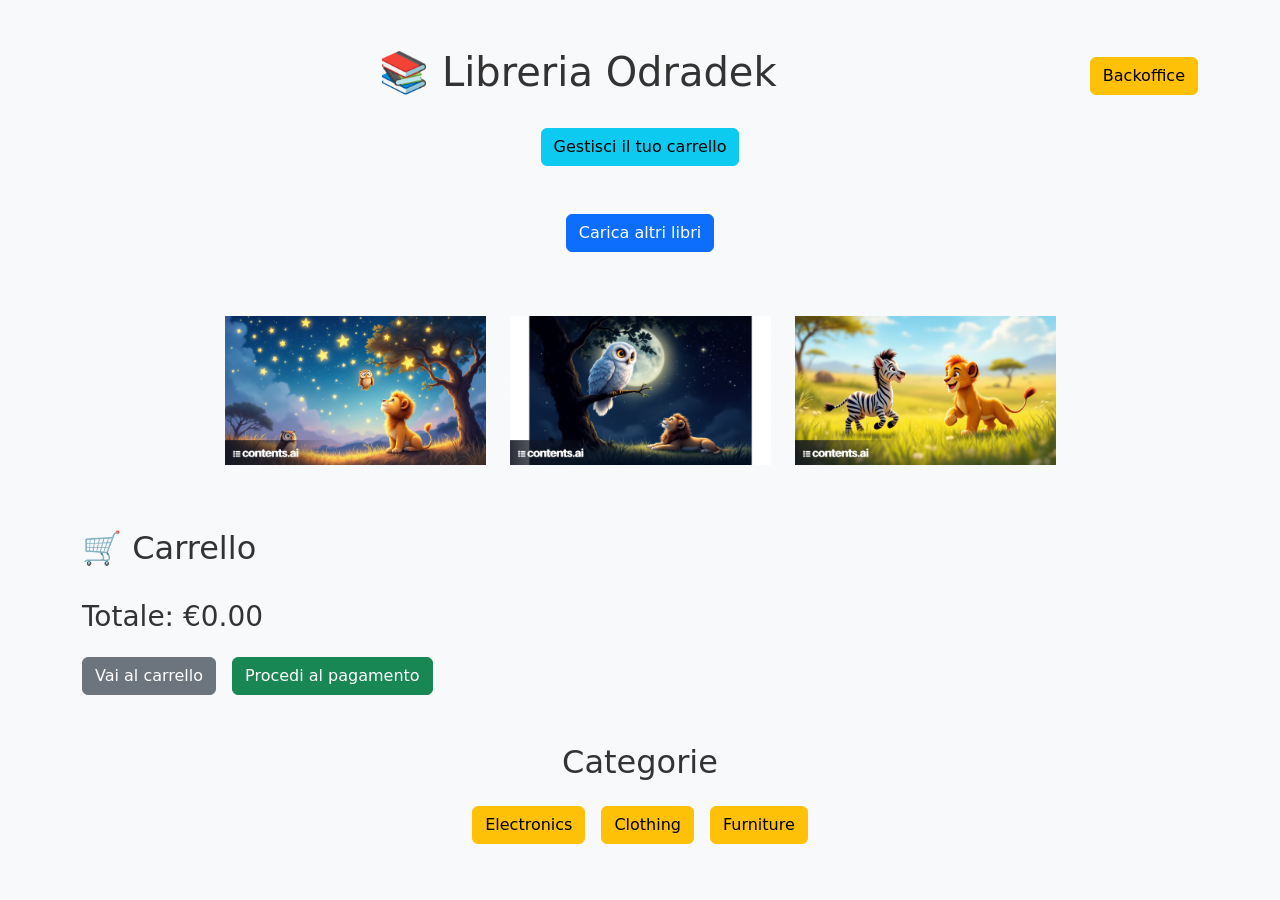
<file: index.html>
<!DOCTYPE html>
<html lang="it">
  <head>
    <meta charset="UTF-8" />
    <meta name="viewport" content="width=device-width, initial-scale=1" />
    <meta name="description" content="Libreria Odradek - Gestisci il tuo carrello" />
    <meta http-equiv="X-UA-Compatible" content="IE=edge" />
    <title>Libreria Odradek</title>

    <!-- Bootstrap CSS -->
    <link
      href="https://cdn.jsdelivr.net/npm/bootstrap@5.3.3/dist/css/bootstrap.min.css"
      rel="stylesheet"
    />

    <!-- Custom CSS -->
    <link rel="stylesheet" href="./style.css" />

    <!-- Bootstrap JS -->
    <script src="https://cdn.jsdelivr.net/npm/bootstrap@5.3.3/dist/js/bootstrap.bundle.min.js"></script>
  </head>

  <body>
    <div class="container my-5">
      <div class="d-flex justify-content-between align-items-center mb-4">
        <h1 class="text-center flex-grow-1">📚 Libreria Odradek</h1>
        <a href="./backoffice.html" class="btn btn-warning ms-3">Backoffice</a>
      </div>

      <div class="text-center mb-5">
        <a href="https://www.repubblica.it" target="_blank" class="btn btn-info">
          Gestisci il tuo carrello
        </a>
      </div>

      <!-- Galleria di libri -->
      <div id="books-row" class="row row-cols-1 row-cols-sm-2 row-cols-md-3 row-cols-lg-4 g-4">
        <!-- Le card dei libri saranno generate dinamicamente da logica.js -->
      </div>

      <div class="text-center">
        <button id="load-more-btn" class="btn btn-primary mt-4">Carica altri libri</button>
      </div>

      <!-- Sezione caricamento o immagini placeholder -->
      <div id="cards" class="row justify-content-center my-5">
        <div class="col-6 col-md-3 text-center">
          <img src="./materiali/1627863.png" alt="Loading..." class="img-fluid my-3" />
        </div>
        <div class="col-6 col-md-3 text-center">
          <img src="./materiali/1627865.png" alt="Loading..." class="img-fluid my-3" />
        </div>
        <div class="col-6 col-md-3 text-center">
          <img src="./materiali/1627866.png" alt="Loading..." class="img-fluid my-3" />
        </div>
      </div>

      <!-- Sezione carrello -->
      <section id="cart-section" class="my-5">
        <h2 class="mb-3">🛒 Carrello</h2>
        <div id="cart-items" class="table-responsive">
          <!-- Gli elementi del carrello saranno inseriti qui dinamicamente -->
        </div>

        <h3 id="cart-total" class="mt-3">Totale: €0.00</h3>

        <div class="mt-4 d-flex flex-wrap gap-3">
          <a href="https://amazon.it" target="_blank" class="btn btn-secondary">
            Vai al carrello
          </a>
          <button id="checkout-btn" class="btn btn-success">Procedi al pagamento</button>
        </div>
      </section>

      <!-- Sezione categorie -->
      <section id="categories" class="my-5 text-center">
        <h2 class="mb-4">Categorie</h2>
        <div class="d-flex justify-content-center flex-wrap gap-3">
          <button class="btn btn-warning category-btn" data-category="electronics">Electronics</button>
          <button class="btn btn-warning category-btn" data-category="clothing">Clothing</button>
          <button class="btn btn-warning category-btn" data-category="furniture">Furniture</button>
        </div>
      </section>
    </div>

    <!-- Script -->
    <script src="./backoffice.js"></script>
    <script src="./logica.js"></script>
  </body>
</html>
</file>
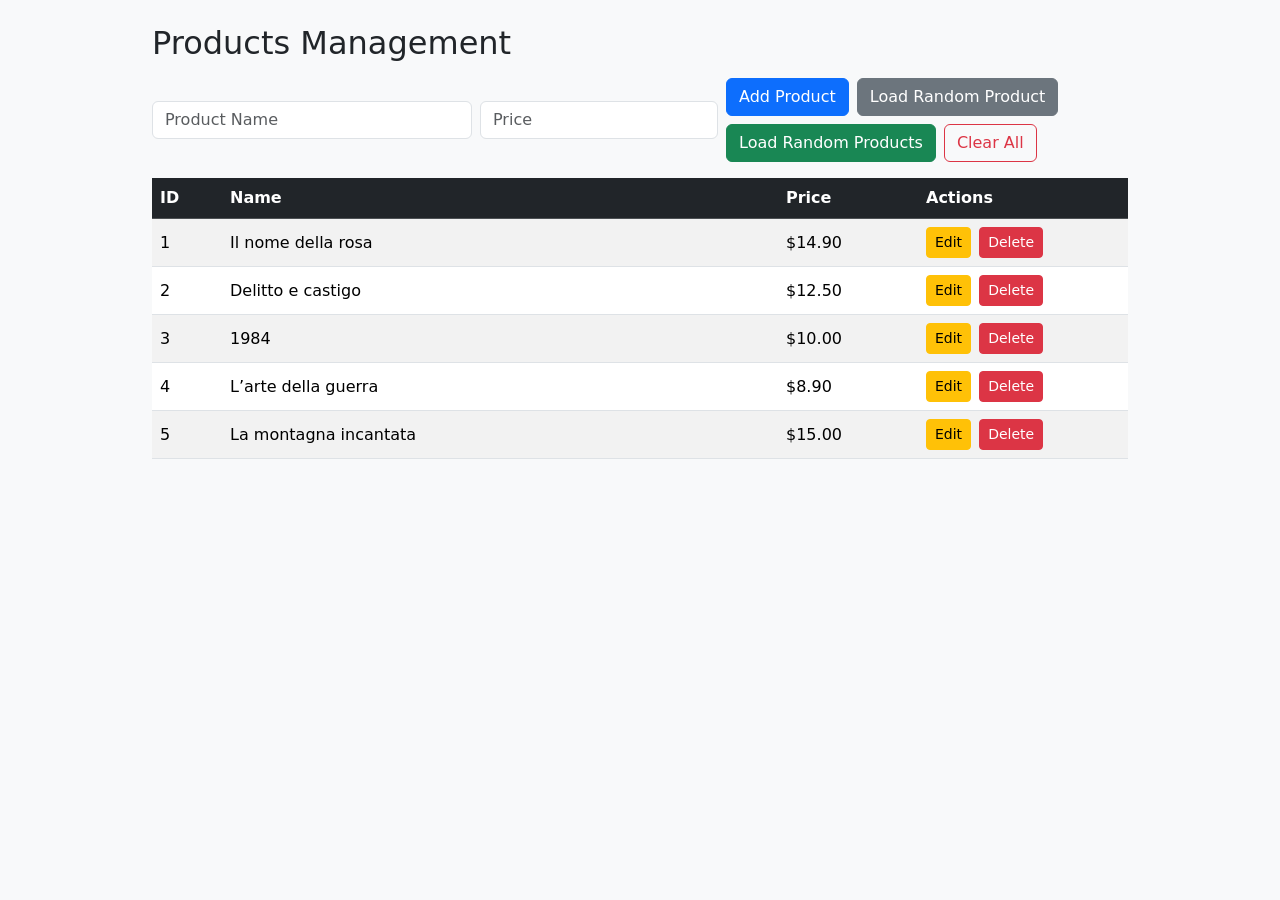
<file: backoffice.html>
<!DOCTYPE html>
<html lang="it">
  <head>
    <meta charset="utf-8" />
    <meta http-equiv="X-UA-Compatible" content="IE=edge" />
    <meta name="viewport" content="width=device-width, initial-scale=1" />
    <title>Backoffice</title>
    <link href="https://cdn.jsdelivr.net/npm/bootstrap@5.3.3/dist/css/bootstrap.min.css" rel="stylesheet" />
    <link href="stylesheet" rel="./style.css" />
    <style>
      /* Piccole migliorie visive inline per non dipendere da file esterni */
      body { background: #f8f9fa; }
      .container { max-width: 1000px; }
      .table td, .table th { vertical-align: middle; }
    </style>
  </head> 
  <body> 
    <div class="container mt-4">
      <h2 class="mb-3">Products Management</h2>

      <!-- Form per aggiungere prodotto -->
      <form id="addProductForm" class="mb-3 row gx-2 gy-2 align-items-center">
        <div class="col-md-4">
          <input type="text" id="productName" class="form-control" placeholder="Product Name" required />
        </div>
        <div class="col-md-3">
          <input type="number" id="productPrice" class="form-control" placeholder="Price" step="0.01" required />
        </div>
        <div class="col-md-5 d-flex flex-wrap gap-2">
          <button type="submit" class="btn btn-primary">Add Product</button>
          <button type="button" id="btnLoadOne" class="btn btn-secondary">Load Random Product</button>
          <button type="button" id="btnLoadMany" class="btn btn-success">Load Random Products</button>
          <button type="button" id="btnClear" class="btn btn-outline-danger">Clear All</button>
        </div>
      </form>

      <!-- Tabella prodotti -->
      <div class="table-responsive">
        <table class="table table-striped table-hover align-middle">
          <thead class="table-dark">
            <tr>
              <th style="width:70px">ID</th>
              <th>Name</th>
              <th style="width:140px">Price</th>
              <th style="width:210px">Actions</th>
            </tr>
          </thead>
          <tbody id="productsTableBody"></tbody>
        </table>
      </div>
    </div>

    <script>
      // Dati in memoria
      let products = [];
      let nextId = 1;

      // Utilità: salva su localStorage
      function saveProducts() {
        localStorage.setItem('products', JSON.stringify(products));
      }

      // Utilità: carica da back.json (se esiste) -> fallback a [] handled
      function loadFromBackJson() {
        return fetch('./back.json')
          .then(res => {
            if (!res.ok) return [];
            return res.json();
          })
          .then(data => Array.isArray(data) ? data : [])
          .catch(() => []); // se errore, ritorna array vuoto
      }

      // Render della tabella senza innerHTML += (più sicuro)
      function renderProducts() {
        const tbody = document.getElementById('productsTableBody');
        tbody.innerHTML = '';
        products.forEach(p => {
          const tr = document.createElement('tr');

          const tdId = document.createElement('td');
          tdId.textContent = p.id;
          tr.appendChild(tdId);

          const tdName = document.createElement('td');
          tdName.textContent = p.name;
          tr.appendChild(tdName);

          const tdPrice = document.createElement('td');
          tdPrice.textContent = `$${Number(p.price).toFixed(2)}`;
          tr.appendChild(tdPrice);

          const tdActions = document.createElement('td');

          const btnEdit = document.createElement('button');
          btnEdit.className = 'btn btn-warning btn-sm me-2';
          btnEdit.textContent = 'Edit';
          btnEdit.addEventListener('click', () => editProduct(p.id));
          tdActions.appendChild(btnEdit);

          const btnDelete = document.createElement('button');
          btnDelete.className = 'btn btn-danger btn-sm';
          btnDelete.textContent = 'Delete';
          btnDelete.addEventListener('click', () => deleteProduct(p.id));
          tdActions.appendChild(btnDelete);

          tr.appendChild(tdActions);

          tbody.appendChild(tr);
        });
      }

      // Aggiungi prodotto manuale
      document.getElementById('addProductForm').addEventListener('submit', (e) => {
        e.preventDefault();
        const name = document.getElementById('productName').value.trim();
        const priceVal = document.getElementById('productPrice').value;
        const price = parseFloat(priceVal);
        if (!name || isNaN(price)) {
          return alert('Inserisci nome e prezzo validi');
        }
        const product = { id: nextId++, name, price };
        products.push(product);
        saveProducts();
        renderProducts();
        e.target.reset();
      });

      // Edit
      function editProduct(id) {
        const p = products.find(x => x.id === id);
        if (!p) return;
        const newName = prompt('Edit product name:', p.name);
        if (newName === null) return; // annullato
        const newPriceRaw = prompt('Edit product price:', p.price);
        if (newPriceRaw === null) return;
        const parsed = parseFloat(newPriceRaw);
        p.name = newName.trim() || p.name;
        if (!isNaN(parsed)) p.price = parsed;
        saveProducts();
        renderProducts();
      }
      // Delete
      function deleteProduct(id) {
        if (!confirm('Sei sicuro di voler eliminare questo prodotto?')) return;
        products = products.filter(p => p.id !== id);
        saveProducts();
        renderProducts();
      }

      // Carica UN prodotto random (aggiunge uno nuovo con nextId)
      async function fetchRandomProduct() {
        try {
          const res = await fetch('https://dummyjson.com/products');
          if (!res.ok) throw new Error('Fetch failed');
          const data = await res.json();
          const list = Array.isArray(data.products) ? data.products : [];
          if (!list.length) return alert('Nessun prodotto disponibile da dummyjson');
          const random = list[Math.floor(Math.random() * list.length)];
          const product = { id: nextId++, name: random.title || 'Untitled', price: parseFloat(random.price) || 0 };
          products.push(product);
          saveProducts();
          renderProducts();
        } catch (err) {
          console.error(err);
          alert('Errore nel caricamento prodotto casuale. Controlla la console.');
        }
      }

      // Carica TUTTI i prodotti dal servizio e li importa => assegna nuovi id locali per evitare collisioni
      async function fetchRandomProducts() {
        try {
          const res = await fetch('https://dummyjson.com/products');
          if (!res.ok) throw new Error('Fetch failed');
          const data = await res.json();
          const list = Array.isArray(data.products) ? data.products : [];
          if (!list.length) return alert('Nessun prodotto disponibile da dummyjson');
          // Mappiamo assegnando nuovi id locali (per evitare conflitti con id già presenti)
          const imported = list.map(item => ({
            id: nextId++,
            name: item.title || 'Untitled',
            price: parseFloat(item.price) || 0
          }));
          // Qui decidiamo se unire o sostituire: uniamo (concat) ma si può cambiare per sostituire
          products = products.concat(imported);
          saveProducts();
          renderProducts();
        } catch (err) {
          console.error(err);
          alert('Errore nel caricamento prodotti casuali. Controlla la console.');
        }
      }

      // Svuota tutto
      function clearAll() {
        if (!confirm('Vuoi davvero svuotare completamente la lista prodotti e cancellare il localStorage?')) return;
        products = [];
        nextId = 1;
        saveProducts();
        renderProducts();
      }

      // Esporre alcune funzioni se l'utente vuole usarle dalla console
      window.fetchRandomProduct = fetchRandomProduct;
      window.fetchRandomProducts = fetchRandomProducts;
      window.clearAllProducts = clearAll;

      // Event listeners per i bottoni (senza onclick inline)
      document.getElementById('btnLoadOne').addEventListener('click', fetchRandomProduct);
      document.getElementById('btnLoadMany').addEventListener('click', fetchRandomProducts);
      document.getElementById('btnClear').addEventListener('click', clearAll);

      // Inizializzazione: carica da localStorage, altrimenti da back.json, altrimenti vuoto
      (async function init() {
        const saved = localStorage.getItem('products');
        if (saved) {
          try {
            products = JSON.parse(saved) || [];
            nextId = products.length ? Math.max(...products.map(p => p.id)) + 1 : 1;
            renderProducts();
            return;
          } catch (err) {
            console.warn('Errore parsing localStorage, ricarico da back.json', err);
          }
        }
        // se non c'è localStorage valido, proviamo a caricare back.json e poi salviamo
        const fromJson = await loadFromBackJson();
        if (Array.isArray(fromJson) && fromJson.length) {
          // assicurati che ogni item abbia id, name, price
          products = fromJson.map((it, idx) => {
            return {
              id: (typeof it.id === 'number' && it.id > 0) ? it.id : nextId++,
              name: it.name || it.title || `Product ${idx + 1}`,
              price: parseFloat(it.price) || (parseFloat(it.price) === 0 ? 0 : (it.price ? parseFloat(it.price) : 0))
            };
          });
          nextId = products.length ? Math.max(...products.map(p => p.id)) + 1 : nextId;
          saveProducts();
        } else {
          products = [];
          nextId = 1;
        }
        renderProducts();
      })();
    </script>

    <script src="https://cdn.jsdelivr.net/npm/bootstrap@5.3.3/dist/js/bootstrap.bundle.min.js"></script>
  </body>
</html>
</file>
<file: style.css>
body {
  background-color: #f8f9fa;
}

.card img {
  height: 250px;
  object-fit: cover;
}

h1, h2, h3 {
  color: #333;
}
</file>
